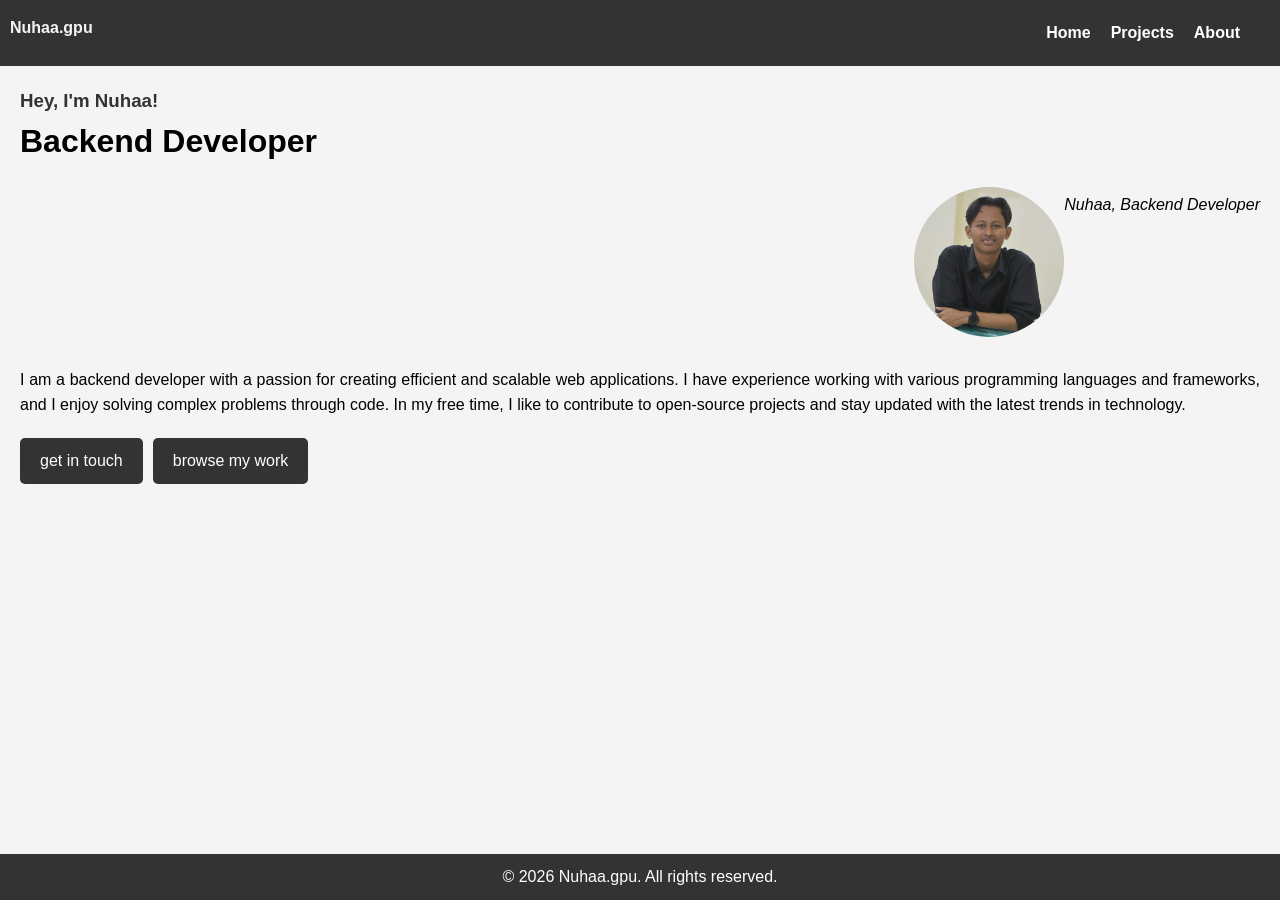
<file: Index.html>
<!doctype html>
<html lang="en">
  <head>
    <meta charset="UTF-8" />
    <meta http-equiv="X-UA-Compatible" content="IE=edge" />
    <meta name="viewport" content="width=device-width, initial-scale=1.0" />
    <title>Portfolio</title>
    <link rel="stylesheet" href="CSS/Index_style.css" />
  </head>
  <body>
    <header>
      <h4>Nuhaa.gpu</h4>
      <nav>
        <ul>
          <li><a href="Index.html">Home</a></li>
          <li><a href="Project.html">Projects</a></li>
          <li><a href="About.html">About</a></li>
        </ul>
      </nav>
    </header>
    <main>
      <h3>Hey, I'm Nuhaa!</h3>
      <h1>Backend Developer</h1>
      <figure>
        <img src="Image/photo_portofolio_nuhaa.jpg" alt="Nuhaa" />
        <figcaption class="caption">Nuhaa, Backend Developer</figcaption>
      </figure>
      <article>
        <p>
          I am a backend developer with a passion for creating efficient and
          scalable web applications. I have experience working with various
          programming languages and frameworks, and I enjoy solving complex
          problems through code. In my free time, I like to contribute to
          open-source projects and stay updated with the latest trends in
          technology.
        </p>
      </article>
      <div class="touch">
        <a href="#contact" class="btn">get in touch</a>
        <a href="#projects" class="btn">browse my work</a>
      </div>
    </main>
    <footer>
      <p>&copy; 2026 Nuhaa.gpu. All rights reserved.</p>
    </footer>
  </body>
</html>
</file>
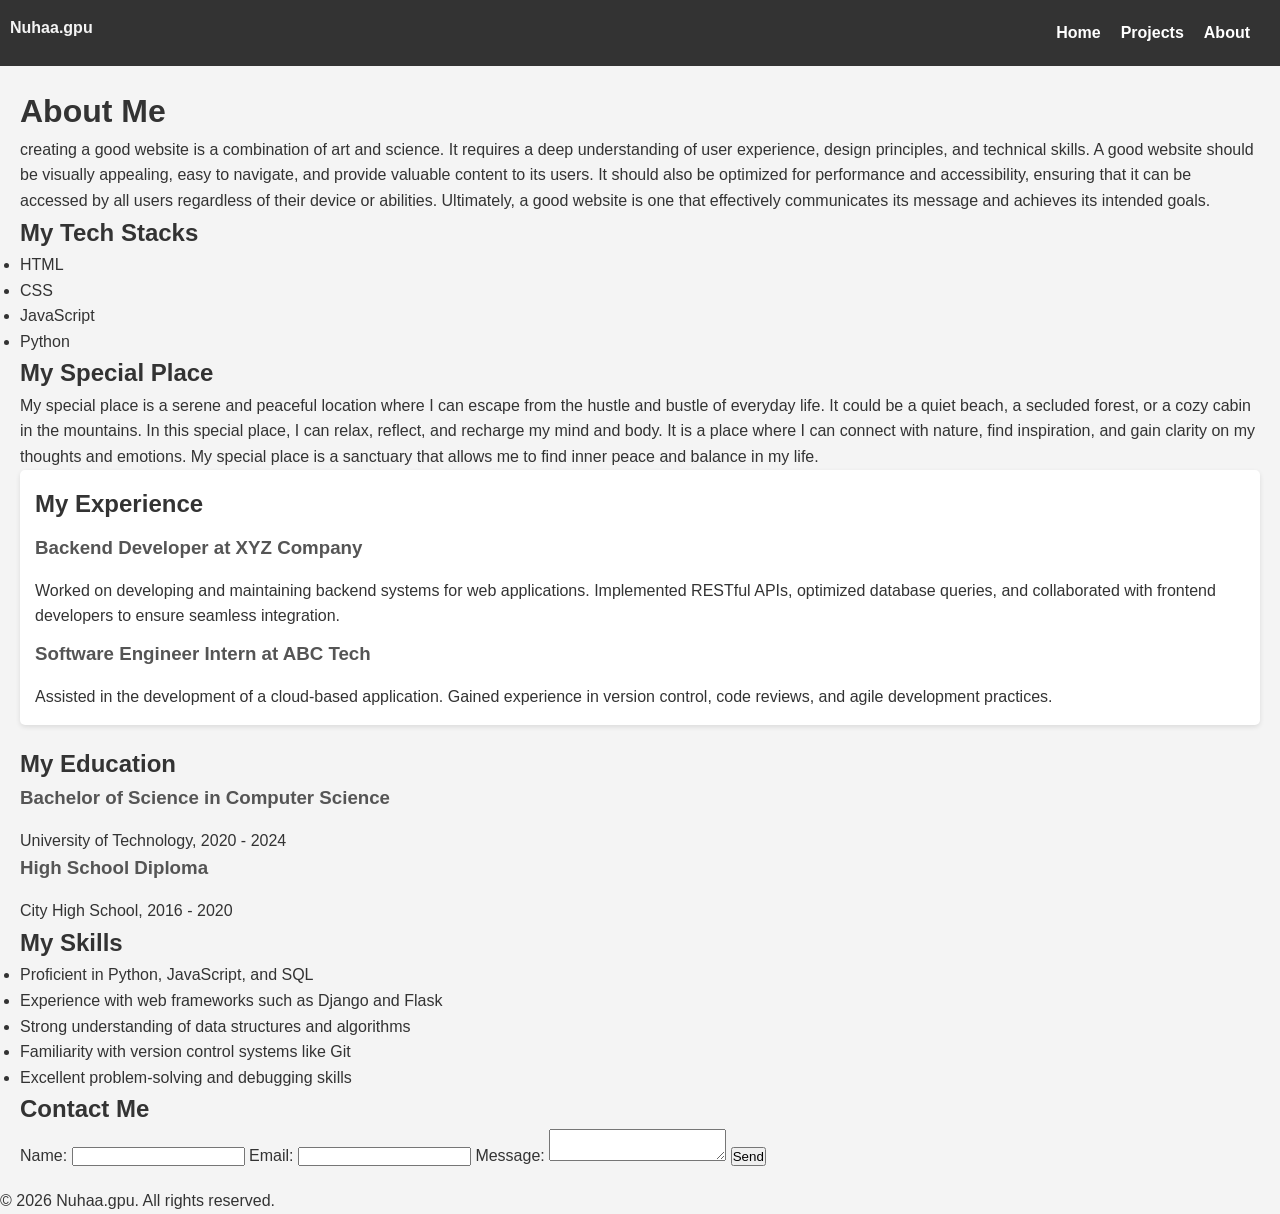
<file: About.html>
<!doctype html>
<html lang="en">
  <head>
    <meta charset="UTF-8" />
    <meta http-equiv="X-UA-Compatible" content="IE=edge" />
    <meta name="viewport" content="width=device-width, initial-scale=1.0" />
    <title>About</title>
    <link rel="stylesheet" href="CSS/About_style.css" />
  </head>
  <body>
    <header>
      <h4>Nuhaa.gpu</h4>
      <nav>
        <ul>
          <li><a href="Index.html">Home</a></li>
          <li>
            <a href="Project.html">Projects</a>
          </li>
          <li><a href="About.html">About</a></li>
        </ul>
      </nav>
    </header>
    <main>
      <h1>About Me</h1>
      <article id="about-content">
        <p>
          creating a good website is a combination of art and science. It
          requires a deep understanding of user experience, design principles,
          and technical skills. A good website should be visually appealing,
          easy to navigate, and provide valuable content to its users. It should
          also be optimized for performance and accessibility, ensuring that it
          can be accessed by all users regardless of their device or abilities.
          Ultimately, a good website is one that effectively communicates its
          message and achieves its intended goals.
        </p>
      </article>
      <section id="mystacks">
        <h2>My Tech Stacks</h2>
        <ul>
          <li>HTML</li>
          <li>CSS</li>
          <li>JavaScript</li>
          <li>Python</li>
        </ul>
      </section>
      <section id="myspecialplace">
        <h2>My Special Place</h2>
        <p>
          My special place is a serene and peaceful location where I can escape
          from the hustle and bustle of everyday life. It could be a quiet
          beach, a secluded forest, or a cozy cabin in the mountains. In this
          special place, I can relax, reflect, and recharge my mind and body. It
          is a place where I can connect with nature, find inspiration, and gain
          clarity on my thoughts and emotions. My special place is a sanctuary
          that allows me to find inner peace and balance in my life.
        </p>
      </section>
      <section class="experience">
        <h2>My Experience</h2>
        <div class="experience-item">
          <h3>Backend Developer at XYZ Company</h3>
          <p>
            Worked on developing and maintaining backend systems for web
            applications. Implemented RESTful APIs, optimized database queries,
            and collaborated with frontend developers to ensure seamless
            integration.
          </p>
        </div>
        <div class="experience-item">
          <h3>Software Engineer Intern at ABC Tech</h3>
          <p>
            Assisted in the development of a cloud-based application. Gained
            experience in version control, code reviews, and agile development
            practices.
          </p>
        </div>
      </section>
      <section id="education">
        <h2>My Education</h2>
        <div class="education-item">
          <h3>Bachelor of Science in Computer Science</h3>
          <p>University of Technology, 2020 - 2024</p>
        </div>
        <div class="education-item">
          <h3>High School Diploma</h3>
          <p>City High School, 2016 - 2020</p>
        </div>
      </section>
      <section id="skills">
        <h2>My Skills</h2>
        <ul>
          <li>Proficient in Python, JavaScript, and SQL</li>
          <li>Experience with web frameworks such as Django and Flask</li>
          <li>Strong understanding of data structures and algorithms</li>
          <li>Familiarity with version control systems like Git</li>
          <li>Excellent problem-solving and debugging skills</li>
        </ul>
      </section>
      <section id="contact">
        <h2>Contact Me</h2>
        <form action="submit_form.php" method="post">
          <label for="name">Name:</label>
          <input type="text" id="name" name="name" required />

          <label for="email">Email:</label>
          <input type="email" id="email" name="email" required />

          <label for="message">Message:</label>
          <textarea id="message" name="message" required></textarea>

          <button type="submit">Send</button>
        </form>
      </section>
    </main>
    <footer>
      <p>&copy; 2026 Nuhaa.gpu. All rights reserved.</p>
    </footer>
  </body>
</html>
</file>
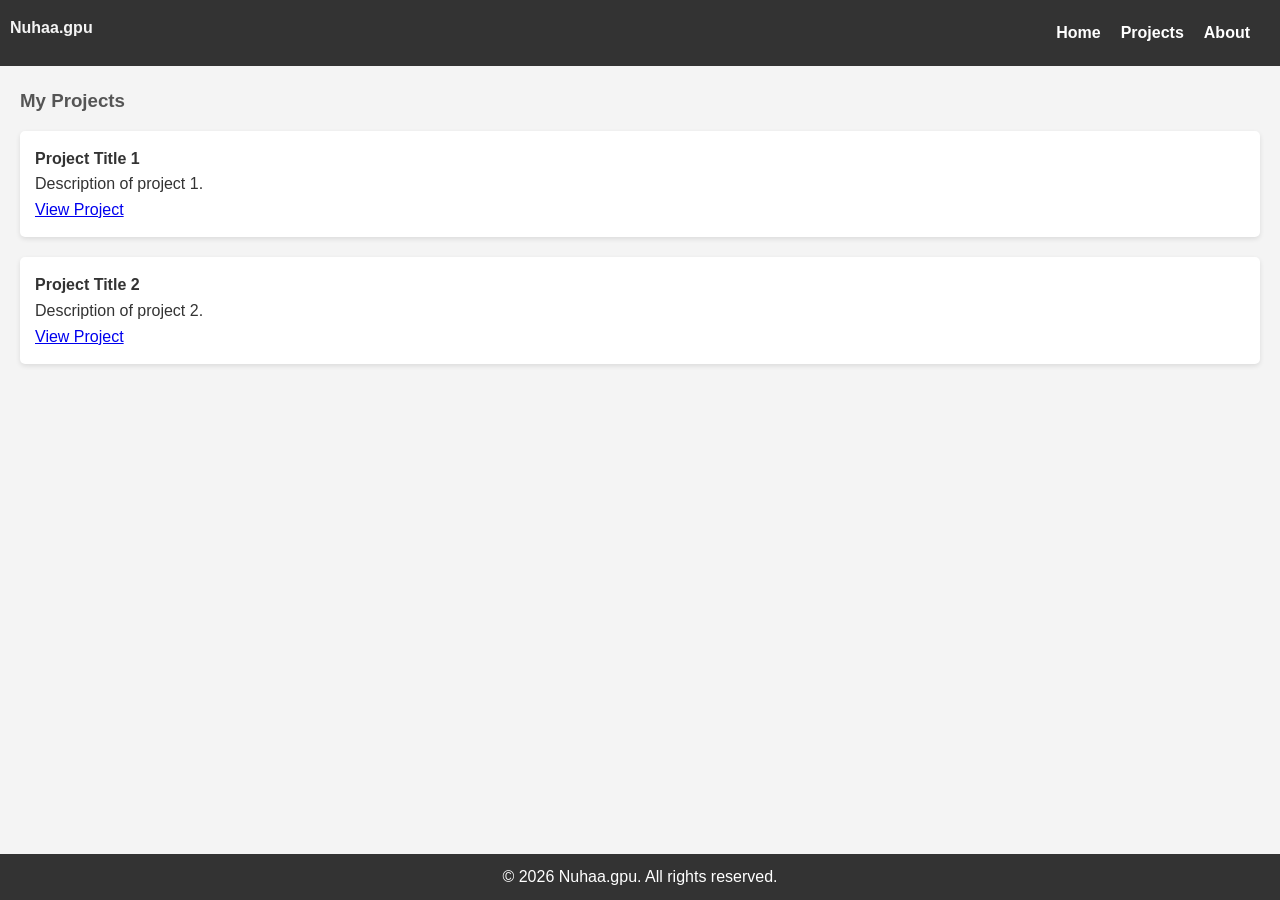
<file: Project.html>
<!doctype html>
<html lang="en">
  <head>
    <meta charset="UTF-8" />
    <meta http-equiv="X-UA-Compatible" content="IE=edge" />
    <meta name="viewport" content="width=device-width, initial-scale=1.0" />
    <title>Portfolio</title>
    <link rel="stylesheet" href="CSS/Project.css" />
  </head>
  <body>
    <header>
      <h4>Nuhaa.gpu</h4>
      <nav>
        <ul>
          <li><a href="Index.html">Home</a></li>
          <li><a href="Project.html">Projects</a></li>
          <li><a href="About.html">About</a></li>
        </ul>
      </nav>
    </header>
    <main>
      <h3>My Projects</h3>
      <section id="projects">
        <!-- Project 1 -->
        <div class="project">
          <h4>Project Title 1</h4>
          <p>Description of project 1.</p>
          <a href="#">View Project</a>
        </div>

        <!-- Project 2 -->
        <div class="project">
          <h4>Project Title 2</h4>
          <p>Description of project 2.</p>
          <a href="#">View Project</a>
        </div>

        <!-- Add more projects as needed -->
      </section>
    </main>
    <footer>
      <p>&copy; 2026 Nuhaa.gpu. All rights reserved.</p>
    </footer>
  </body>
</html>
</file>
<file: CSS/Index_style.css>
* {
  box-sizing: border-box;
  margin: 0;
  padding: 0;
}
body {
  margin: 0;
  padding: 0;
  min-height: 100vh;
  display: flex;
  flex-direction: column;
  font-family: Arial, sans-serif;
  line-height: 1.6;
  background-color: #f4f4f4;
}
body header {
  background-color: #333;
  color: #fff;
  padding: 10px;
  display: flex;
  justify-content: space-between;
  align-items: center;
}
body header h4 {
  color: #f4f4f4;
  margin-bottom: 10px;
}
nav {
  background-color: #333;
  color: #fff;
  padding: 10px;
}
nav ul {
  list-style-type: none;
  margin: 0;
  padding: 0;
  display: flex;
  justify-content: space-around;
}
nav ul li {
  margin-right: 20px;
  font-weight: bold;
}
nav ul li a {
  color: #fff;
  text-decoration: none;
}
nav ul li a:hover {
  text-decoration: underline;
}
main {
  padding: 20px;
  flex: 1;
}
main h3 {
  color: #333;
}
figure {
  margin: 20px 0;
  flex: 1;
  display: flex;
  flex-direction: row;
  justify-content: right;
}
figure img {
  width: 150px;
  height: 150px;
  border-radius: 50%;
  object-fit: cover;
  margin-left: 25px;
  margin-bottom: 10px;
}
figure figcaption.caption {
  text-align: center;
  font-style: italic;
  margin-top: 5px;
  display: flex;
  flex-direction: column;
  align-items: center;
}
article {
  margin-bottom: 20px;
  flex: auto;
  display: flex;
  flex-direction: column;
}
article p {
  line-height: 1.6;
  text-align: justify;
}
.touch {
  display: flex;
  gap: 10px;
}
.touch .btn {
  background-color: #333;
  color: #fff;
  padding: 10px 20px;
  text-decoration: none;
  border-radius: 5px;
}
.touch .btn:hover {
  background-color: #555;
}
footer {
  background-color: #333;
  color: #fff;
  text-align: center;
  padding: 10px;
  position: fixed;
  bottom: 0;
  width: 100%;
}
footer p {
  margin: 0;
}
footer a {
  color: #fff;
  text-decoration: none;
}
footer a:hover {
  text-decoration: underline;
}
</file>
<file: CSS/About_style.css>
* {
  margin: 0;
  padding: 0;
  box-sizing: border-box;
}
body {
  font-family: Arial, sans-serif;
  background-color: #f4f4f4;
  color: #333;
  line-height: 1.6;
  min-height: 100vh;
  display: flex;
  flex-direction: column;
}
body header {
  background-color: #333;
  color: #fff;
  padding: 10px;
  display: flex;
  justify-content: space-between;
  align-items: center;
}
body header h4 {
  color: #f4f4f4;
  margin-bottom: 10px;
}
nav {
  background-color: #333;
  color: #fff;
  padding: 10px;
}
nav ul {
  list-style: none;
  display: flex;
  justify-content: space-around;
}
nav ul li {
  margin: 0 10px;
}
nav ul li a {
  color: #fff;
  text-decoration: none;
  font-weight: bold;
}
nav ul li a:hover {
  text-decoration: underline;
}
main {
  padding: 20px;
  flex: 1;
}
main h3 {
  color: #555;
  margin-bottom: 15px;
}
main .about-content {
  background-color: #fff;
  padding: 15px;
  margin-bottom: 20px;
  border-radius: 5px;
  display: flex;
  flex-direction: column;
  gap: 10px;
  box-shadow: 0 2px 5px rgba(0, 0, 0, 0.1);
}
body main .mystacks {
  background-color: #fff;
  padding: 15px;
  margin-bottom: 20px;
  border-radius: 5px;
  display: flex;
  flex-direction: column;
  gap: 10px;
  box-shadow: 0 2px 5px rgba(0, 0, 0, 0.1);
}
body main .myspecialplace {
  background-color: #fff;
  padding: 15px;
  margin-bottom: 20px;
  border-radius: 5px;
  display: flex;
  flex-direction: column;
  gap: 10px;
  box-shadow: 0 2px 5px rgba(0, 0, 0, 0.1);
}
body main .experience {
  background-color: #fff;
  padding: 15px;
  margin-bottom: 20px;
  border-radius: 5px;
  display: flex;
  flex-direction: column;
  gap: 10px;
  box-shadow: 0 2px 5px rgba(0, 0, 0, 0.1);
}
body main .education {
  background-color: #fff;
  padding: 15px;
  margin-bottom: 20px;
  border-radius: 5px;
  display: flex;

  position: fixed;
  bottom: 0;
  width: 100%;
}
footer p {
  margin: 0;
}
footer a {
  color: #fff;
  text-decoration: none;
}
footer a:hover {
  text-decoration: underline;
}
</file>
<file: CSS/Project.css>
* {
  margin: 0;
  padding: 0;
  box-sizing: border-box;
}
body {
  font-family: Arial, sans-serif;
  background-color: #f4f4f4;
  color: #333;
  line-height: 1.6;
  min-height: 100vh;
  display: flex;
  flex-direction: column;
}
body header {
  background-color: #333;
  color: #fff;
  padding: 10px;
  display: flex;
  justify-content: space-between;
  align-items: center;
}
body header h4 {
  color: #f4f4f4;
  margin-bottom: 10px;
}
nav {
  background-color: #333;
  color: #fff;
  padding: 10px;
}
nav ul {
  list-style: none;
  display: flex;
  justify-content: space-around;
}
nav ul li {
  margin: 0 10px;
}
nav ul li a {
  color: #fff;
  text-decoration: none;
  font-weight: bold;
}
nav ul li a:hover {
  text-decoration: underline;
}
main {
  padding: 20px;
  flex: 1;
}
main h3 {
  color: #555;
  margin-bottom: 15px;
}
main .project {
  background-color: #fff;
  padding: 15px;
  margin-bottom: 20px;
  border-radius: 5px;
  box-shadow: 0 2px 5px rgba(0, 0, 0, 0.1);
}
footer {
  background-color: #333;
  color: #fff;
  text-align: center;
  padding: 10px;
  position: fixed;
  bottom: 0;
  width: 100%;
}
footer p {
  margin: 0;
}
footer a {
  color: #fff;
  text-decoration: none;
}
footer a:hover {
  text-decoration: underline;
}
</file>
